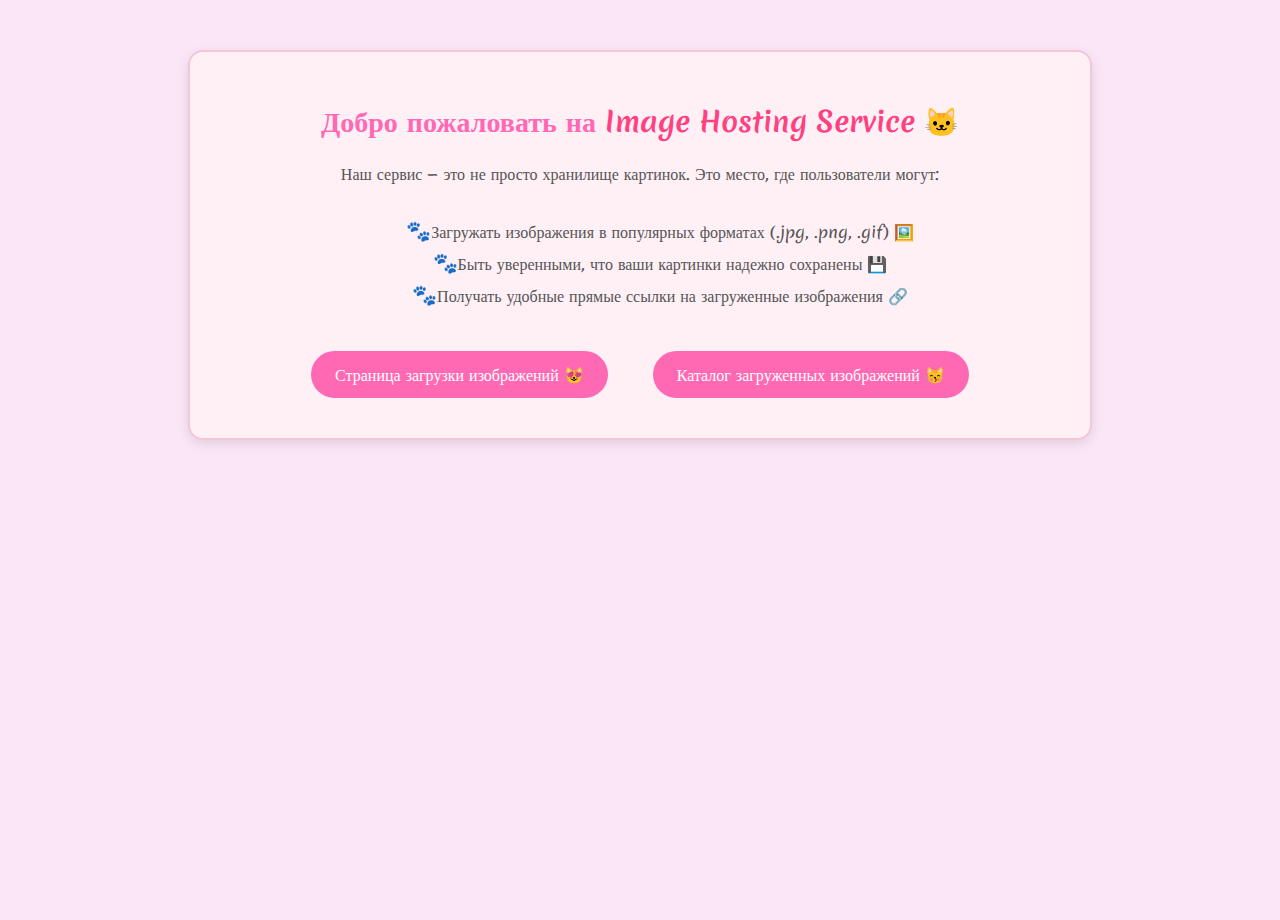
<file: templates/index.html>
<!DOCTYPE html>
<html lang="ru">
<head>
    <meta charset="UTF-8">
    <title>Image Hosting Service</title>
    <link rel="stylesheet" href="/static/styles.css">
    <link href="https://fonts.googleapis.com/css2?family=Merienda&display=swap" rel="stylesheet">
	<link rel="icon" href="/static/favicon.ico" type="image/x-icon">
</head>
<body>
    <div class="container">
        <h1>Добро пожаловать на <span class="cat-title">Image Hosting Service 🐱</span></h1>
        <p>Наш сервис — это не просто хранилище картинок. Это место, где пользователи могут:</p>
        <ul>
            <li>Загружать изображения в популярных форматах (.jpg, .png, .gif) 🖼️</li>
            <li>Быть уверенными, что ваши картинки надежно сохранены 💾</li>
            <li>Получать удобные прямые ссылки на загруженные изображения 🔗</li>
        </ul>
        <div>
            <button class="btn common-btn" onclick="window.location.href='/upload'">Страница загрузки изображений 😻</button>
            <button class="btn common-btn" onclick="window.location.href='/images'">Каталог загруженных изображений 😽</button>
        </div>
    </div>
</body>
</html>
</file>
<file: static/styles.css>
/* Общие стили для страницы */
body {
    font-family: 'Merienda', cursive;
	font-size: 16px;
    background-color: #fbe6f8;
    color: #333;
    display: flex;    
    align-items: center;
    height: 100vh;
    box-sizing: border-box;
	text-align: center;
	flex-direction: column;
	margin: 10px 20px;
}

/* Контейнер для навигационных ссылок */
.top-links {
    font-size: 16px;
    color: #ff69b4;
    font-weight: bold;
	margin: 10px;
	display: flex;
    justify-content: flex-end;
	width: 100%;
}

/* Стили для каждой ссылки */
.top-link {
    color: #ff69b4;
    text-decoration: none;  /* Убираем подчеркивание */
    transition: color 0.3s;
}

/* Эффект при наведении на ссылку */
.top-link:hover {
    color: #ff4081;  /* Изменяем цвет при наведении */
	text-decoration: underline;  /* Подчеркиваем */
}

/* общий контейнер для содержимого */
.container {
	margin-top: 40px;
    background-color: #fff0f6;
    padding: 30px 50px;
    border-radius: 15px;
    box-shadow: 0 4px 12px rgba(0, 0, 0, 0.1);
    width: 800px;
    border: 2px solid #f5c6d5;
}

/* широкий контейнер для галерии картинок */
.big-container {
    width: 90%;
}

/* Заголовок */
h1 {
    color: #ff69b4;
    font-size: 28px;
    margin-bottom: 20px;
    font-weight: bold;
}

.cat-title {
    color: #ff4081;
}

/* Текст описания */
p {
    color: #555;
    margin-bottom: 30px;
}

/* Список функций */
ul {
    list-style: none; /* убираем стандартные маркеры */
    margin-bottom: 30px;	
}

ul li {
    line-height: 1.6;
    color: #555;
    position: relative;
}

ul li::before {
    content: "🐾";
    font-size: 20px;
}

/* Стили для кнопок */
.btn {
    display: inline-block;
    padding: 12px 24px;
    background-color: #ff69b4;
    font-family: 'Merienda', cursive;	
    color: white;
    font-size: 16px;
    border: none;
    border-radius: 30px;
    cursor: pointer;
    transition: background-color 0.3s, transform 0.2s;
    text-decoration: none;
	margin: 10px 20px;	
}

/* Эффект при наведении на кнопку */
.btn:hover {
    background-color: #ff4081;
    transform: scale(1.05);
}

/* Стили для формы */
.form-group {
    margin-bottom: 20px;
}

/* Скрываем стандартный элемент input[type="file"] */
.file-input {
	display: none; /* Прячем оригинальное поле */
}

/* Стили для неактивной кнопки*/
.btn-inactive{
	background-color: #d3d3d3;
	color: #808080;
	border: 1px solid #b0b0b0;
	cursor: not-allowed;
	opacity: 0.6;  
}

/* Стили для страницы с изображениями */
.image-gallery {
    display: flex;
    flex-wrap: wrap;
    justify-content: center;
    gap: 20px;
    margin-top: 30px;
}

.image-item {
    width: 150px;
    height: 150px;
    overflow: hidden;
    border-radius: 8px;
    box-shadow: 0 4px 12px rgba(0, 0, 0, 0.1);
}

.image-thumbnail {
    width: 100%;
    height: 100%;
    object-fit: cover;
    border-radius: 8px;
}

/* Стили для сообщений */
.messages {
    margin-top: 20px;
}

.alert {
    padding: 15px;
    border-radius: 5px;
    margin-bottom: 15px;
    font-size: 16px;
}

.success {
    background-color: #f8d7da;
    color: #721c24;
}

.error {
    background-color: #f8d7da;
    color: #721c24;
}

/* Кнопка копирования */
#copyBtn {
    background-color: #ff69b4;
    color: #808080;
	border-radius: 5px;
    border: none;
    padding: 5px 10px;
    cursor: pointer;
    font-size: 14px;
    margin-left: 10px;
    transition: background-color 0.3s;
}

#copyBtn:hover {
    background-color: #ff4081;
}
</file>
